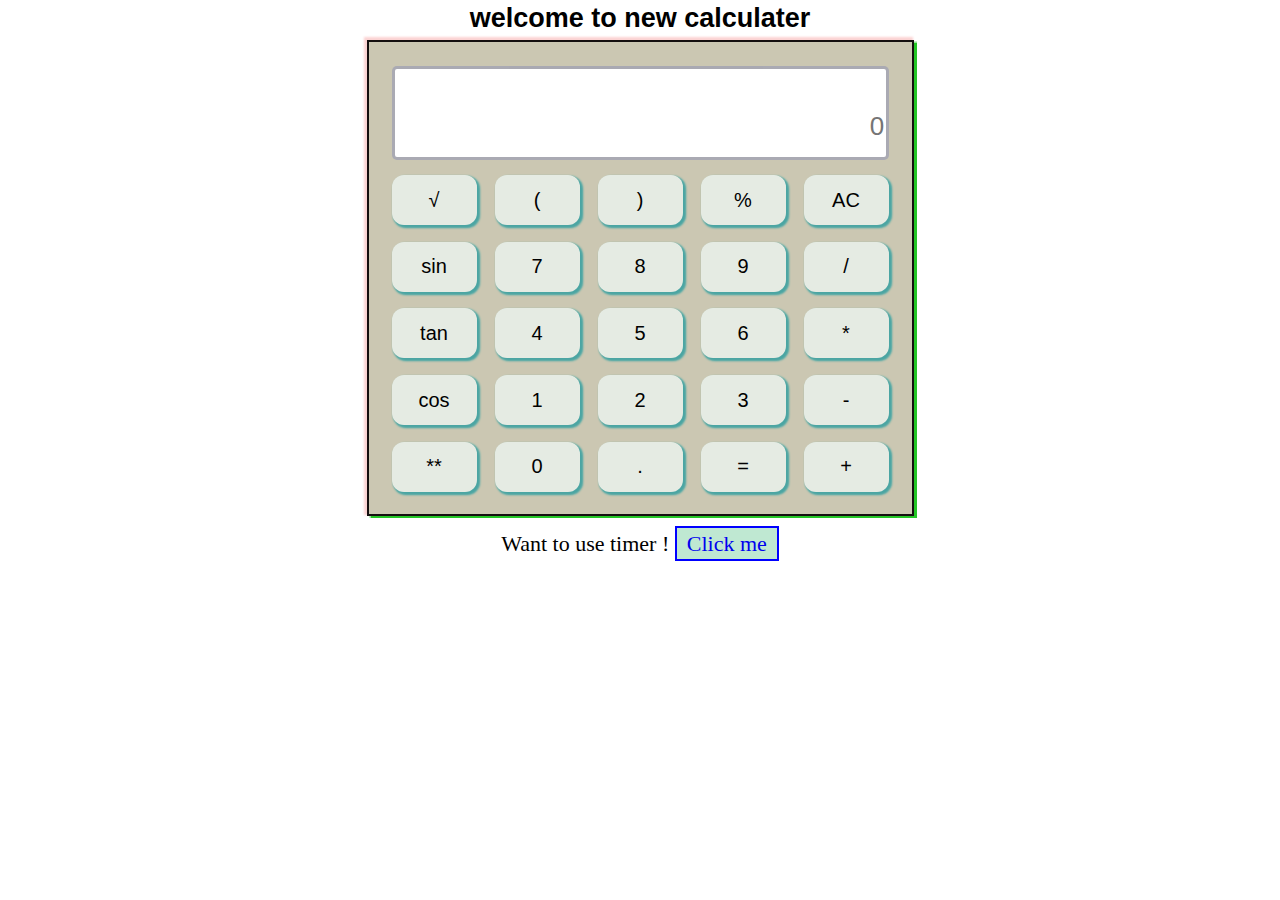
<file: index.html>
<!DOCTYPE html>
<html lang="en">
<head>
    <meta charset="UTF-8">
    <meta http-equiv="X-UA-Compatible" content="IE=edge">
    <meta name="viewport" content="width=device-width, initial-scale=1.0">
    <title>calculaterbyAG</title>
    <link rel="stylesheet" href="cssforcal.css">
    <link rel="stylesheet" media="screen and (max-width: 550px)" href="phone.css" >
    <link rel="stylesheet" media="screen and (max-width: 360px)" href="phone1.css" >
</head>
<body>
    <header>
            <h3>welcome to new calculater</h3>
    </header>
    <div id="cal">
       
        <div id="scren">

            
            <input type="text" name="output" id="previous" placeholder="">
            <input type="text" name="output" id="output" placeholder="0">
        </div>
        
        <ul>
           
            <li><button class="buton" id="factorial ">√</button></li>
            <li><button class="buton" id="openbrac" >(</button></li>
            <li><button class="buton" id="closebrac" >)</button></li>
            <li><button class="buton" id="percentage" >%</button></li>
            <li><button class="buton" onclick=clear() id="AC">AC</button></li>
        </ul>
        <ul>
           
            <li><button class="buton" >sin</button></li>
            <li><button class="buton" >7</button></li>
            <li><button class="buton" >8</button></li>
            <li><button class="buton">9</button></li>
            <li><button class="buton">/</button></li>
        </ul>
        <ul>
           
            <li><button  class="buton">tan</button></li>
            <li><button class="buton" >4</button></li>
            <li><button class="buton" >5</button></li>
            <li><button class="buton" >6</button></li>
            <li><button class="buton" id="multiply">*</button></li>
        </ul>
        <ul>
            
            <li><button class="buton">cos</button></li>
            <li><button class="buton" >1</button></li>
            <li><button class="buton" >2</button></li>
            <li><button class="buton" >3</button></li>
            <li><button class="buton" >-</button></li>
        </ul>
        <ul>
            
            <li><button class="buton">**</button></li>
            <li><button class="buton" >0</button></li>
            <li><button class="buton">.</button></li>
            <li><button class="buton" id="result">=</button></li>
            <li><button class="buton">+</button></li>
        </ul>
    </div>
    <div id="pagechange">
        <span>Want to use timer ! </span><span><a href="index1.html">Click me</a></span>
    </div>
    <script src="scriptforcal.js"></script>
</body>
</html>
</file>
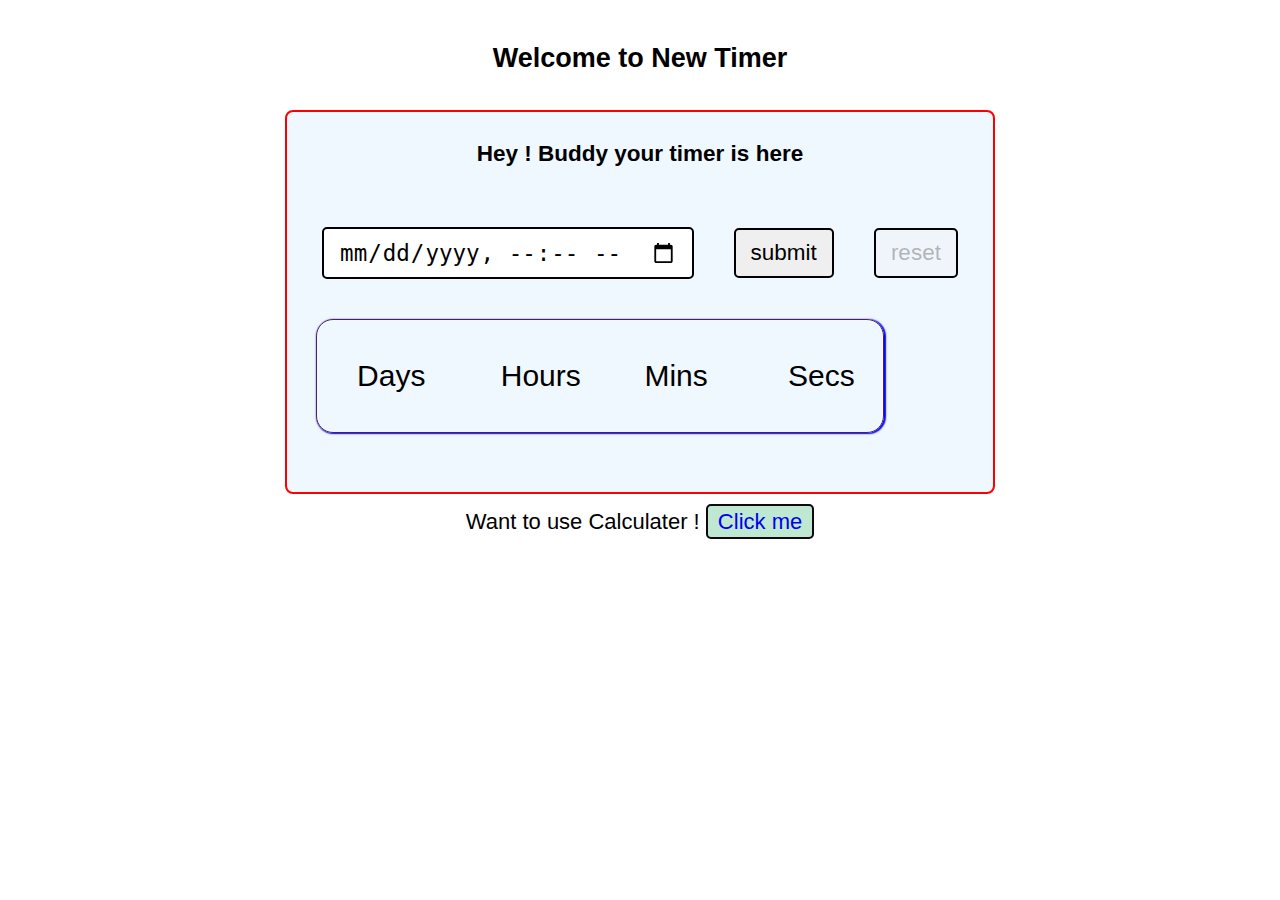
<file: index1.html>
<!DOCTYPE html>
<html lang="en">
<head>
    <meta charset="UTF-8">
    <meta http-equiv="X-UA-Compatible" content="IE=edge">
    <meta name="viewport" content="width=device-width, initial-scale=1.0">
    <title>BasictimerbyAG</title>
    <link rel="stylesheet" href="newcss.css">
    <link rel="stylesheet" media="screen and (max-width: 640px)" href="newcssphone.css" >
</head>
<body>
    <header>
        <h3>Welcome to New Timer</h3>
    </header>
    <div id="maincontent">

        <div class="heading">
            <h4>Hey ! Buddy your timer is here</h4>
        </div>
        <div id="inputtype">
            <input type="datetime-local" name="datetime" id="datetime" placeholder="select date and time">
            <button type="btn" id="submit">submit</button>
            <button type="reset" id="reset">reset</button>
        </div>
        <div class="display">
            <ul>
                <li><span id="days"></span>Days</li>
                <li><span id="hours"></span>Hours</li>
                <li><span id="mins"></span>Mins</li>
                <li><span id="secs"></span>Secs</li>
            </ul>
        </div>
    </div>
    <div id="pagechange">
        <span>Want to use Calculater ! </span><span><a href="index.html">Click me</a></span>
    </div>
    <script src="newsscript.js"></script>
</body>
</html>
</file>
<file: cssforcal.css>
html{
    font-size: 17px;
}
body{
    display: flex;
    align-items: center;
    justify-content: center;
    flex-direction: column;    
}

header h3{
    margin-top: -5px;
    font-size: 27px;
    margin-bottom: 6px;
   
    font-family: 'Segoe UI', Tahoma, Geneva, Verdana, sans-serif;
}
#cal{
    padding: 14px;
    box-shadow: -2px -2px 2px 1px rgba(236, 35, 35, 0.2), 2px 1.6px 1px .5px rgb(35, 198, 38);
  background-color: rgb(203, 199, 178);
    border: 2px solid rgb(20, 15, 15);
}

#cal >div,#cal ul{
    padding-left: 0px;
}

#scren{
    padding-top: 10px;
    display: flex;
    flex-direction: column;
}

#output,#previous{
    border: none;
    padding-left: 0px;
    height: 4.2em;
    text-align: right;
    font-size: 20px;
    background-color: rgb(255, 255, 255);
    margin-left: 2.8em; 
}

#output{
    border-bottom-right-radius: 5px;
    border-bottom: 3px solid rgb(43, 43, 65,.4);
    border-right: 3px solid rgb(43, 43, 65,.4);
    border-left: 3px solid rgb(43, 43, 65,.4);
    border-bottom-left-radius: 5px;
    opacity: 1.4;
    margin-bottom:5px;
    font-size: 26px;
    height: 60px;
    margin-left: 9.5px;
    width: 95%; 
}

#previous{
    border-top-left-radius: 5px;
    border-top-right-radius: 5px;
    height: 1.2em;
    border-top: 3px solid rgb(43, 43, 65,.4);
    border-left: 3px solid rgb(43, 43, 65,.4);
    border-right: 3px solid rgb(43, 43, 65,.4);
    margin-left: 9.5px;
    width: 95%;
}

ul{
    display: flex;
    margin-top: 4px;
    margin-bottom: 2px;
}

li{
    list-style-type: none;
    padding: 5px;
    }

#cal ul li button{
    box-shadow: 2px 2px 2px 1px rgba(236, 35, 35, 0.2), 2px 2px 2px 1px rgb(35, 198, 195);
    height: 50px;
    width: 85px;
    cursor: pointer;
    margin: 1.3px 4px;
    border: none;
    font-size: 20px;
    border-radius: 12px;
    background-color: rgb(229, 235, 227);
    transition: all .5s ease-in;
}

#cal ul li button:hover{
    color: rgb(234, 226, 235);
    background-color: rgb(54, 90, 113);
}
#pagechange{
    font-size: 22px;
    margin-top: 15px;
    font-family: Cambria, Cochin, Georgia, Times, 'Times New Roman', serif;
    /* width: 300px; */
}

#pagechange span a{
    text-decoration: none;
}

#pagechange span +span{
    padding: 3px 10px;
    color: rgb(255, 255, 255);
    background-color: rgb(191, 232, 210);
    border: 2px solid blue;
    transition: all .3s;
}

#pagechange span +span:hover{
    color: black;
    background-color: blanchedalmond;
}
</file>
<file: phone.css>
header h3{
    font-size: 1.3em;
}
#cal{
    padding: 5px;
}
#output,#previous{
    margin-left:2px;
}

#cal ul li button{
    width: 3.6em;
    height: 2.2em;
    border-radius: 8px;
    font-size: .8em;
}
#pagechange{
    font-size: 1em;
    display: flex;
    justify-content: center;
}
</file>
<file: phone1.css>
#cal ul li button{
    width: 2.6em;
    height: 2.2em;
    border-radius: 8px;
    font-size: .8em;
}
</file>
<file: newcss.css>
html{
    font-size: 18px;
}
body{
    font-family: 'Segoe UI', Tahoma, Geneva, Verdana, sans-serif;
    /* background-color: bisque; */
    width: 600px;
    height: 550px;
    display: flex;
    align-items: center;
    justify-content: center;
    flex-direction: column;
    margin: auto;
    margin-top: 0px;
}

header h3{
    
    font-size: 27px;
    margin-bottom: 6px;
    /* border-bottom: 3px solid rgb(94, 155, 157); */
    font-family: 'Segoe UI', Tahoma, Geneva, Verdana, sans-serif;
}
#maincontent{
    border: 2px solid red;
    background-color: aliceblue;
    height: 380px;
    border-radius: 8px;
    margin-top: 30px;
    padding: 0px 15px;
}
.heading{
    font-size: 1.25em;
    display: flex;
    justify-content: center;
}
#inputtype{
    width: 100%;
    display: flex;
    align-items: center;
    padding: 0px;
    margin-bottom: 40px;
    margin-top: 30px;
    justify-content: center;
    /* font-family: 'Rubik Distressed', cursive; */
}
#inputtype *{
    margin: 0px 20px;
}
#datetime,#submit,#reset{
    
    padding: 10px 15px;
    font-size: 1.25em;
    border-radius: 5px;

    border: 2px solid black;
    cursor: pointer;
}
.display ul{
    /* background-image: linear-gradient(to right ,rgb(185, 167, 129) 0%, rgb(184, 184, 20) 100%); */
    border: 1.5px solid rgb(76, 34, 88);
    display: flex;
    /* font-family: 'Rubik Distressed', cursive; */
    font-weight: 500;
    align-items: center;
    box-shadow: 1px .5px 1.4px .4px blue;
    justify-content: space-between;
    height: 112px;
    width: 526px;
    margin-left: 14px;
    border-radius: 17px;
    

}
.display ul li{
    width: 95px;
    list-style-type: none;
    font-size: 30px;
}
li span{
    display: block;
}
#pagechange{
    font-size: 22px;
    margin-top: 15px;
    /* font-family: Cambria, Cochin, Georgia, Times, 'Times New Roman', serif; */
    /* width: 350px; */
    font-weight: 400;
    font-family: 'Segoe UI', Tahoma, Geneva, Verdana, sans-serif;
    /* border: 2px solid blue; */
}
#pagechange span a{
    text-decoration: none;
}
#pagechange span +span{
    padding: 3px 10px;
    color: rgb(255, 255, 255);
    /* box-shadow: 2px 1px 1.2px 4px green; */
    background-color: rgb(191, 232, 210);
    border: 2px solid rgb(17, 8, 16);
    transition: all .3s;
    border-radius: 5px;
}
#pagechange span +span:hover{
    color: black;
    background-color: blanchedalmond;
}
</file>
<file: newcssphone.css>
body{
    background-color: aqua;
}
#maincontent{
height: 500px;
}
#inputtype{
    margin: 10px 0px;
    padding: 10px 0px;
    display: flex;
    flex-direction: column;
}
#inputtype *{
    margin-top: 10px;
}
.display{
    width: 30em;
    display:flex ;
    align-items: center;
    justify-content: center;
}
.display ul{
    width: 22em;
}
.display ul li{
padding: 10px 0px;
}
</file>
